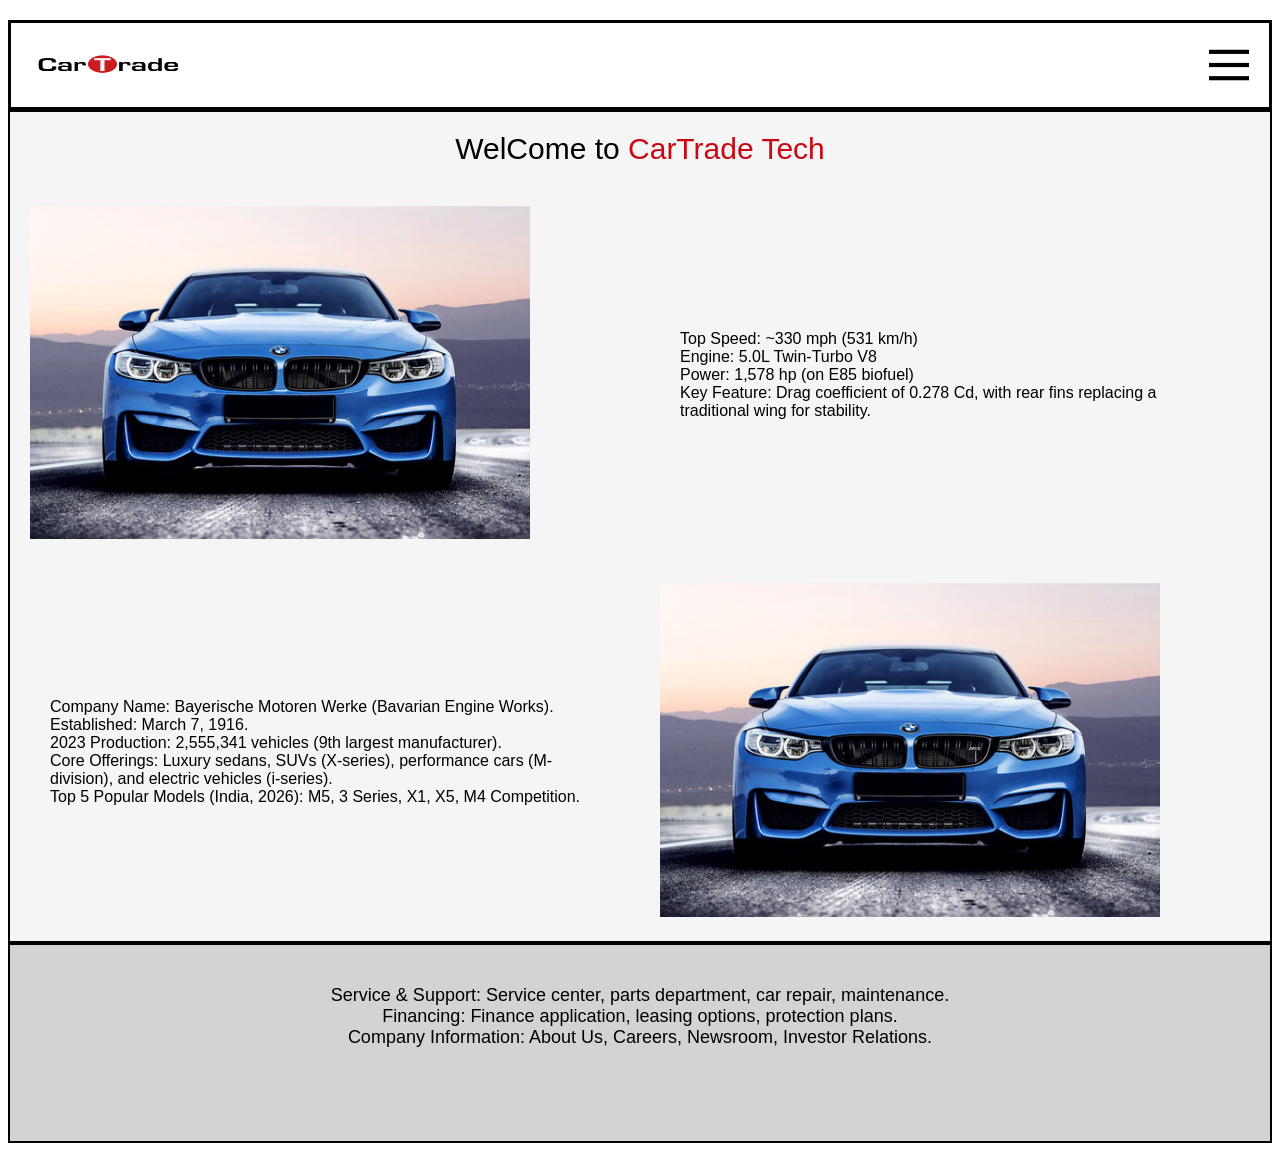
<file: feb.html>
<!DOCTYPE html>
<html>
<head>
	<meta charset="utf-8">
	<meta name="viewport" content="width=device-width, initial-scale=1">
	<title>menu</title>
</head>
<style> 
 body{ 
       font-family: arial; 
       }

    *{
    	box-sizing: border-box;
     
    }

    .box {
        max-width: 1280px;
       width: 100%;
       margin: 20px auto;
   }  

     .header { 
      display: flex;
      padding: 0 20px;
      align-items: center;  
          height:90px; 
        width: 100%;
         border: solid black 3px ;
     justify-content:space-between;
      }

      .para{
       height: auto;
        border: solid black 2px; 
        width: 100%;
         background-color:whitesmoke;
           }

       .size{
        min-height: 200px;
        width:100%;
        text-align: center;
         font-size: 18px;
          border:solid black 2px;
          background-color:lightgrey;
          padding: 20px;
           }
        p{ 
         margin:10px;
         padding:10px; }


       h2{ text-align: center;
        color: tomato;
         gap: 30px;

       }

       .gallery{
       	display: flex;
       	flex-wrap: wrap;
       	justify-content:right;
        align-items: center;
       }
       .gallery-item{
       	padding: 20px;
       	width: 50%;
       font-size: 16px;
       	font-family: arial;
       }

       .gallery-item img{
        width: 100%;
        max-width: 500px;
       }

   
    @media (max-width: 768px) {
  
    .gallery-item{
      width: 100%;
    text-align: center;
    flex-direction: column;
    }
    .header{
      flex-wrap: wrap;
      height: auto;
      gap: 10px;
      width: 100%;
    text-align: center;
      align-items: center;
      justify-content:space-between;
    } 
}

</style>
<body>
	<div class="box">
	<div class="header"> 
  <img style="width:150px; height: 90px;"  src="images/cartrade-logo.png">

  <h2>  </h2> 
  <h2> </h2>
  <h2> </h2>
 <div> <im style="width:50px; height: 50px; " src="images/contact.png"><br> </div>
  <img style="width:40PX; height: 40PX;" src="images/menu.png">
     
	 </div> 
	 
		<div class="para"> 
      <div style="font-size: 30px; text-align: center; margin: 20px;"> WelCome to <span style="color: #CA0813;"> CarTrade Tech</span></div>
         <div class="gallery"> 
         <div class="gallery-item"> <img src="images/bmw.jpg"> </div> 
         <div class="gallery-item"> 
          <p> Top Speed: ~330 mph (531 km/h)<br>
           Engine: 5.0L Twin-Turbo V8<br>
           Power: 1,578 hp (on E85 biofuel)<br>
           Key Feature: Drag coefficient of 0.278 Cd, with rear fins replacing a traditional wing for stability. 
         </p>
       </div> 

        <div class="gallery-item"> 
        <p>Company Name: Bayerische Motoren Werke (Bavarian Engine Works).<br>
     Established: March 7, 1916.<br>
     2023 Production: 2,555,341 vehicles (9th largest manufacturer).<br>
     Core Offerings: Luxury sedans, SUVs (X-series), performance cars (M-division), and electric vehicles (i-series).<br>
     Top 5 Popular Models (India, 2026): M5, 3 Series, X1, X5, M4 Competition.
       </p> 
     </div>
      	 <div  class="gallery-item">
          <img src="images/bmw.jpg">
           </div> 
        
          </div>
		 </div>

	<footer class="size"> 
    <p> Service & Support: Service center, parts department, car repair, maintenance.<br>
      Financing: Finance application, leasing options, protection plans.<br>
      Company Information: About Us, Careers, Newsroom, Investor Relations.  
   </p>  
  </footer>

	</div>
</body>
</html>
</file>
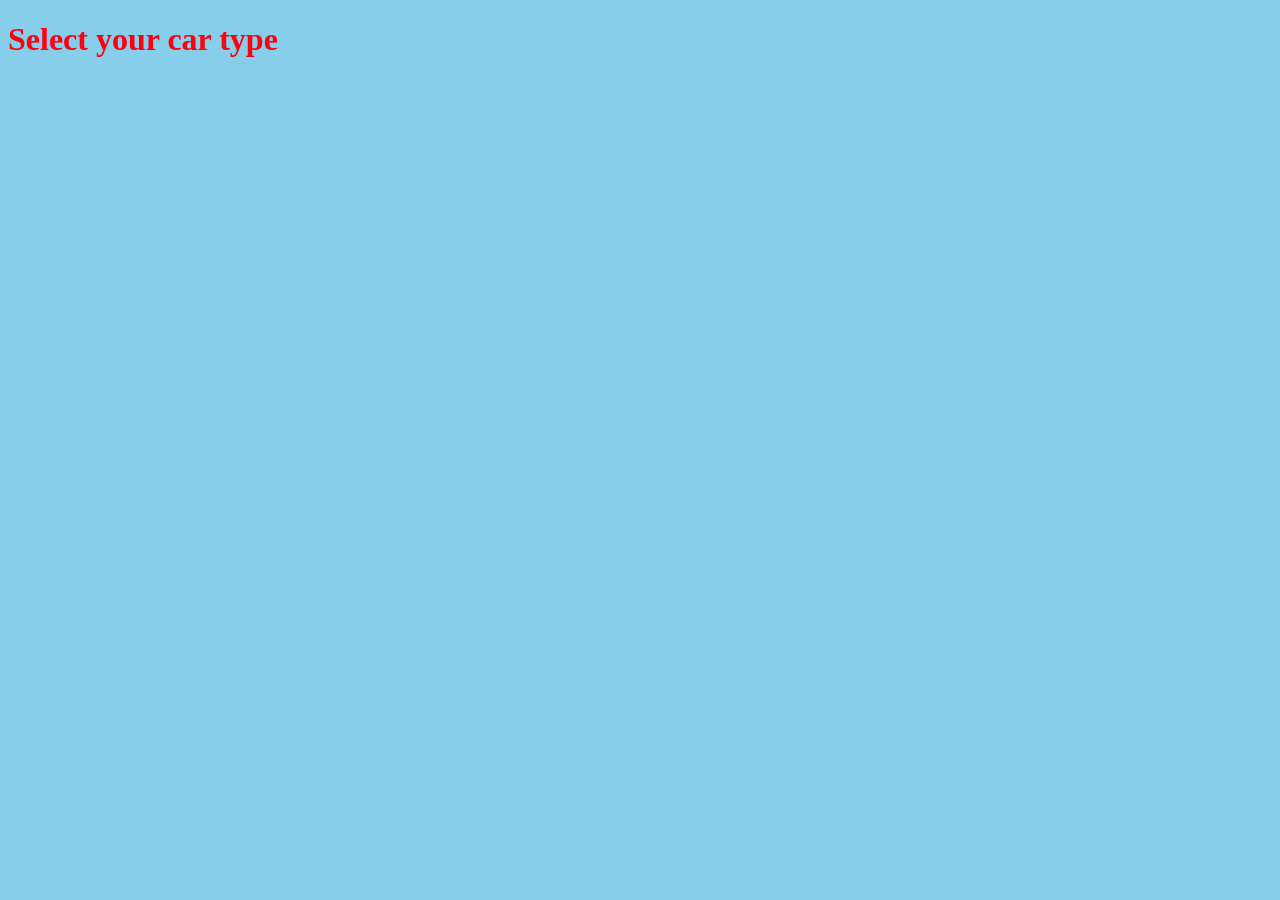
<file: sellcar.html>
<!DOCTYPE html>
<html lang="en">
<head>
    <meta charset="UTF-8">
    <meta name="viewport" content="width=device-width, initial-scale=1.0">
    <title>sell car</title>
    <link rel="stylesheet" href="assets/css/sellcar.css">
</head>
<body>
    <H1>Select your car type</H1>
</body>
</html>
</file>
<file: assets/css/sellcar.css>
body{
    background-color: skyblue;
}

h1{
    border-bottom: 5px greenyellow;

    color: rgb(255, 0, 17);
}
</file>
